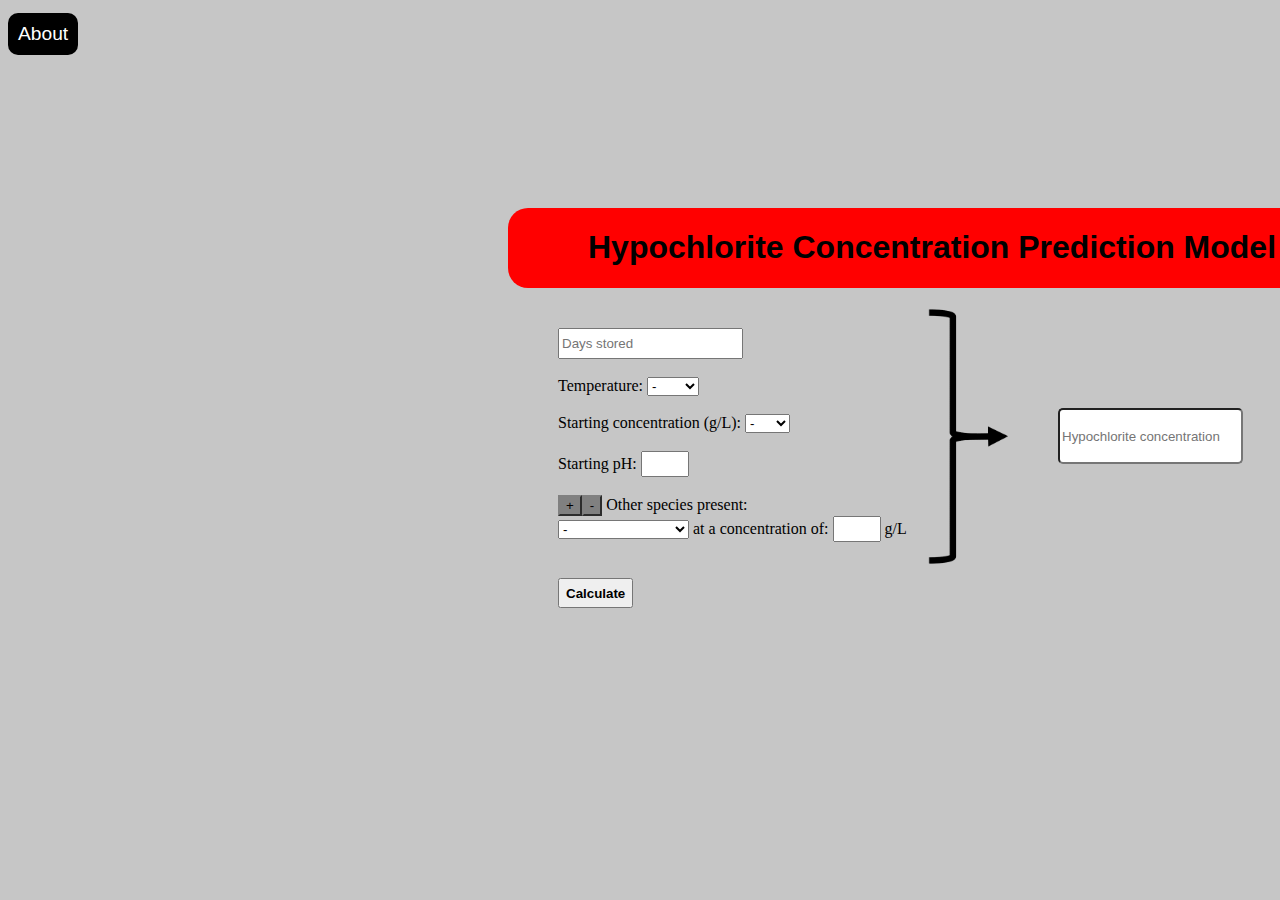
<file: index.html>
<!DOCTYPE html>
<html lang="en">
  <head>
    <title>Bleach stability</title>
    <link rel="stylesheet" href="style.css">
  </head>

  <body>
    <a href="./about.html" class="navbutton">About</a>

    <div class="title">
      <h1 class="converter-title">Hypochlorite Concentration Prediction Model</h1>
    </div>
    <img src="fullarrow.png" id="fullarrow">
    <div class="parameters"> 
      <input type="text" placeholder="Days stored" id="input">
      <br>
      <br>
      <div>
        Temperature:
        <select id="temperature">
          <option>-</option>
          <option>20&#8451;</option>
          <option>35&#8451;</option>
        </select>
      </div>
      <br>
      <div>
        Starting concentration (g/L):
        <select id="startingConc">
          <option>-</option>
          <option>175</option>
          <option>150</option>
          <option>80</option>
          <option>40</option>
          <option>35</option>
          <option>25</option>
          <option>15</option>
          <option>1</option>
        </select>
      </div>
      <br>
      Starting pH: <input type="text" id="coformconc">
      <br>
      <br>
      <div id="add">
        <button type="button"  onclick="add()" style="background-color: gray; border-color: gray;">+</button><button type="button" onclick="remove()" style="background-color: gray; border-color: gray;">-</button> Other species present:
        <br>
        <select id="coform">
          <option>-</option>
          <option>Surfactant</option>
          <option>Perfume</option>
          <option>Corrosion inhibitor</option>
          <option>Copper</option>
          <option>Iron</option>
        </select>
        at a concentration of: <input type="text" id="coformconc"> g/L
        <br>
      </div>



      <br>
      <br>

      <button id="calculate" type="button">Calculate</button>

    </div>



    <input type="text" placeholder="Hypochlorite concentration" id="result">






    <script src="model.js"></script>
  </body>




  
</html>
</file>
<file: style.css>
body{
  background-color: rgba(128, 128, 128, 0.452);
  position: relative;
}

.title{
  background-color: red;
  border-radius: 20px;
  height: 80px;
  width: 850px;
  position: absolute;
  top: 200px;
  left: 500px;
  font-family: Arial, Helvetica, sans-serif;
  align: center;
}

.parameters{
  position: absolute;
  top: 320px;
  left: 550px;
}

.footer{
  position:fixed;
  left:10px;
  bottom:0px;
  height:70px;
}

#input{
  height: 25px;
}

#result{
  height: 50px;
  position: absolute;
  top: 400px;
  left: 1050px;
  border-radius: 5px;
}

#coformconc{
  height: 20px;
  width: 40px;
}
.converter-title{
  margin-left: 80px;
}

#fullarrow{
  width: 80px;
  position: absolute;
  top: 300px;
  left: 920px;
}

#hypochlorite{
  height: 150px;
  position: absolute;
  top: -200px;
  left: 0px;
}

.navbutton{
  background-color: black;
  color: white;
  padding: 10px;;
  font-size: larger;
  font-family: Arial, Helvetica, sans-serif;
  text-decoration: none;
  border-radius: 10px;
  position: absolute;
  top: 5px;
}

#aboutsection{
  position:absolute;
  top:70px;
  font-size: larger;
}

#calculate{
  font-weight: 600;
  height:30px;
}
</file>
